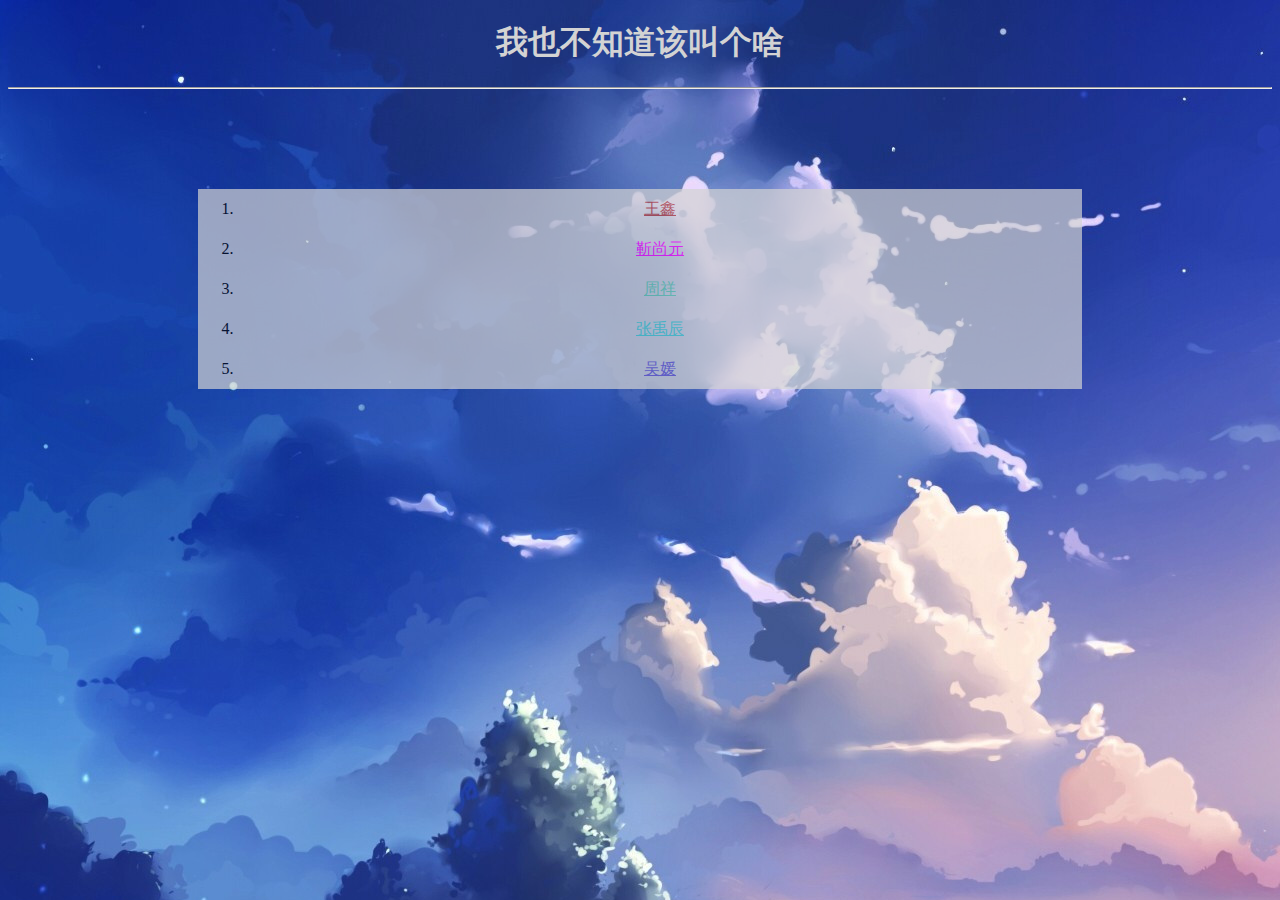
<file: Web/index.html>
<!DOCTYPE html>
<html lang="en">
<head>
    <meta charset="UTF-8">
    <meta name="viewport" content="width=device-width, initial-scale=1.0">
    <title>我也不知道该叫个啥名</title>
</head>
<body background="./img/img_1.jpg">
    <h1 style="text-align: center;color:lightgray">我也不知道该叫个啥</h1>
    <hr style="margin-bottom: 100px;">
    <div class="main" style="width: 70%; margin:0 auto; opacity: 0.7; height: 200px; background-color: lightgrey; align-items: center; text-align:center;">
    <ol style="line-height: 40px;">
        <li>
            <a href="./王鑫/index.html" style="color:brown">王鑫</a>
        </li>
        <li>
            <a href="./靳尚元/1.html" style="color: magenta;">靳尚元</a>
        </li>
        <li>
            <a href="./周祥/简历.html" style="color: mediumaquamarine;">周祥</a>
        </li>
        <li>
            <a href="./张禹辰/index.html" style="color: mediumturquoise;">张禹辰</a>
        </li>
        <li>
            <a href="./吴媛/index.html" style="color:slateblue">吴媛</a>
        </li>
    </ol>
</div>
</body>
</html>
</file>
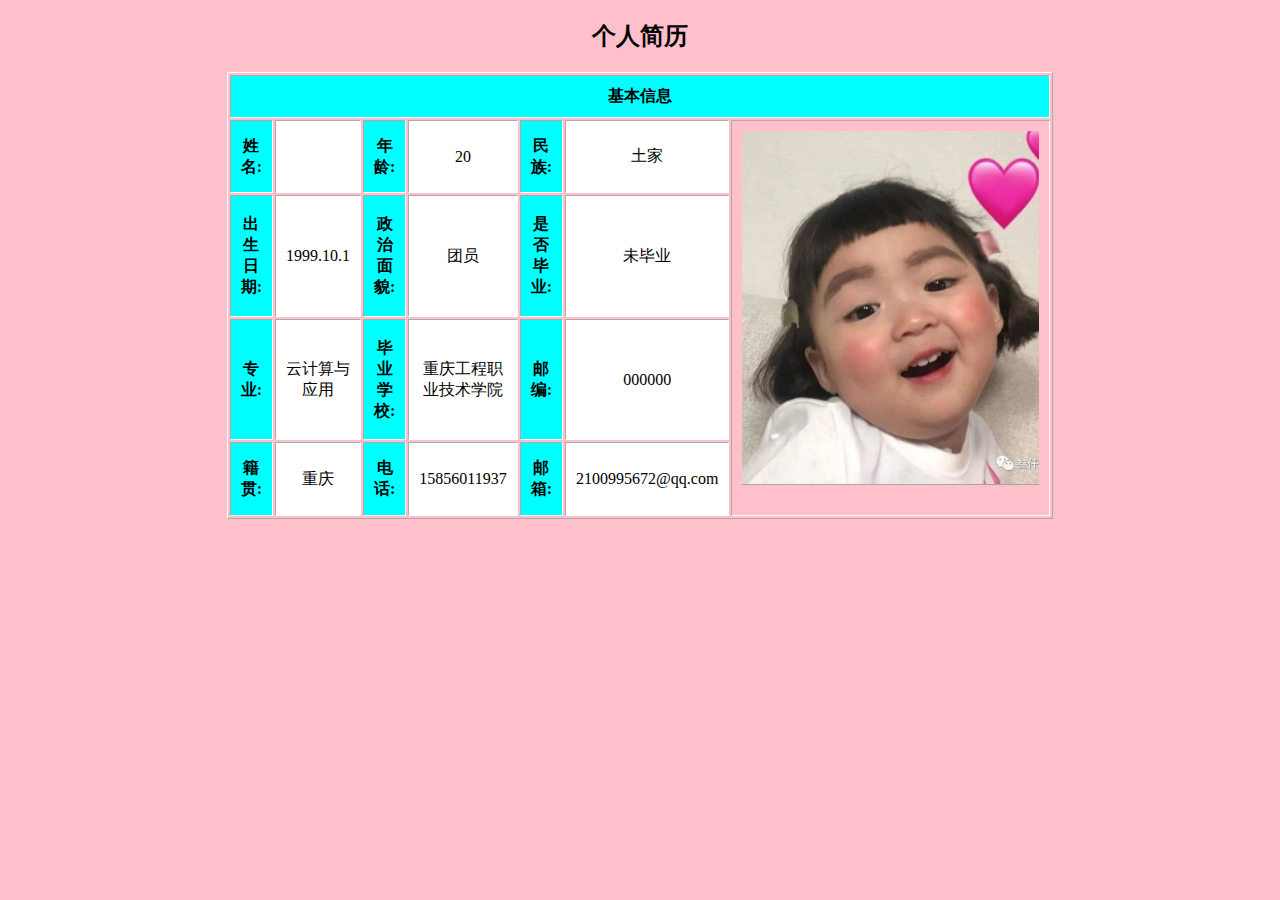
<file: Web/吴媛/index.html>
<!DOCTYPE html>
<html>
<head>
    <meta charset="utf-8">
    <title>吴媛的个人简历</title>
</head>
<body bgcolor="pink">
    <h2 align="center">个人简历</h2>
    <table border="1" align="center" cellpadding="10" width="800" style="border-color:white;">
        <tr align="center">
            <th colspan="7" bgcolor="cyan">基本信息</th>
        </tr>
        <tr align="center">
            <th bgcolor="cyan">姓名:</th>
            <td bgcolor="white"吴媛</td>
            <th bgcolor="cyan">年龄:</th>
            <td bgcolor="white">20</td>
            <th bgcolor="cyan">民族:</th>
            <td bgcolor="white">土家</td>
            <td rowspan="4" width="100" <p><a href="eg.resume1.html"><img border="0" src="./img/捕获1.PNG" />
                </a></p>
            </td>
        </tr>
        <tr align="center">
            <th bgcolor="cyan">出生日期:</th>
            <td bgcolor="white">1999.10.1</td>
            <th bgcolor="cyan">政治面貌:</th>
            <td bgcolor="white">团员</td>
            <th bgcolor="cyan">是否毕业:</th>
            <td bgcolor="white">未毕业</td>
        </tr>
        <tr align="center">
            <th bgcolor="cyan">专业:</th>
            <td bgcolor="white">云计算与应用</td>
            <th bgcolor="cyan">毕业学校:</th>
            <td bgcolor="white">重庆工程职业技术学院</td>
            <th bgcolor="cyan">邮编:</th>
            <td bgcolor="white">000000</td>
        </tr>
        <tr align="center">
            <th bgcolor="cyan">籍贯:</th>
            <td bgcolor="white">重庆</td>
            <th bgcolor="cyan">电话:</th>
            <td bgcolor="white">15856011937</td>
            <th bgcolor="cyan">邮箱:</th>
            <td bgcolor="white">2100995672@qq.com</td>
            </td>
        </tr>
    </table>
</body>

</html>
</file>
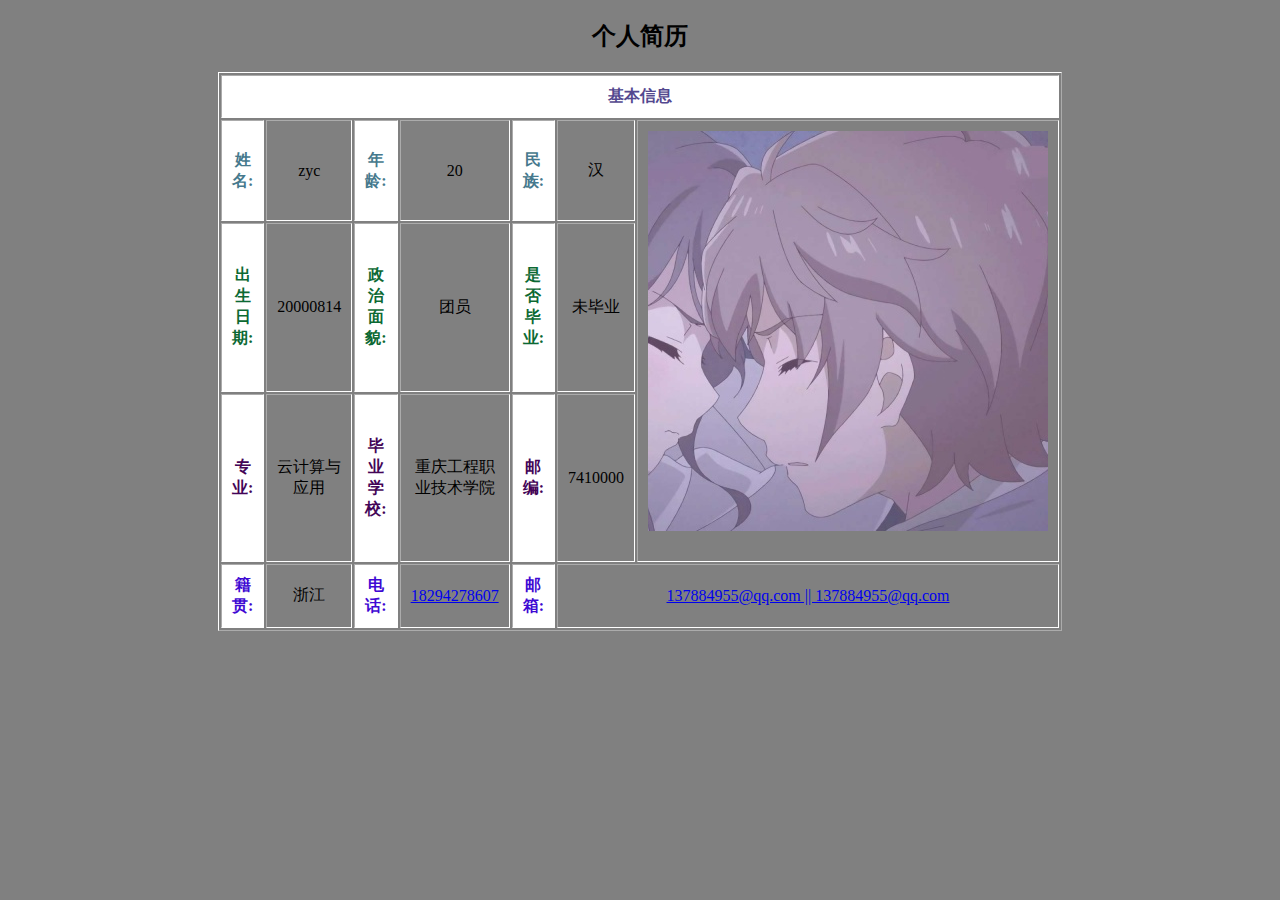
<file: Web/张禹辰/index.html>
<!DOCTYPE html>
<html>

<head>
    <meta charset="utf-8">
    <title>zyc的个人简历</title>
</head>

<body bgcolor="gray">
    <h2 align="center"><a herf="/IMG/Web简历_.jpg">个人简历</a></h2>
    <table border="1" align="center" cellpadding="10" width="800" style="border-color:white;">
        <tr align="center">
            <th colspan="7" bgcolor="white" style="color:rgb(83, 72, 143);">基本信息</th>
        </tr>

        <tr align="center">
            <th bgcolor="white" style="color:rgb(70, 121, 141) ;">姓名:</th>
            <td> zyc</td>
            <th bgcolor="white" style="color:rgb(70, 121, 141) ;">年龄:</th>
            <td>20</td>
            <th bgcolor="white" style="color:rgb(70, 121, 141) ;">民族:</th>
            <td>汉</td>
            <td rowspan="3" width="100" <p><a href="eg.resume1.html"><img border="0" src="1.jpeg" />
                </a></p>
            </td>
        </tr>

        <tr align="center">
            <th bgcolor="white" style="color:rgb(12, 105, 51) ;">出生日期:</th>
            <td>20000814</td>
            <th bgcolor="white" style="color:rgb(12, 105, 51) ;">政治面貌:</th>
            <td>团员</td>
            <th bgcolor="white" style="color:rgb(12, 105, 51) ;">是否毕业:</th>
            <td>未毕业</td>
        </tr>

        <tr align="center">
            <th bgcolor="white" style="color:rgb(68, 5, 87) ;">专业:</th>
            <td>云计算与应用</td>
            <th bgcolor="white" style="color:rgb(68, 5, 87) ;">毕业学校:</th>
            <td>重庆工程职业技术学院</td>
            <th bgcolor="white" style="color:rgb(68, 5, 87) ;">邮编:</th>
            <td>7410000</td>
        </tr>

        <tr align="center">
            <th bgcolor="white" style="color:rgb(63, 9, 211) ;">籍贯:</th>
            <td>浙江</td>
            <th bgcolor="white" style="color:rgb(63, 9, 211) ;">电话:</th>
            <td><a href="tel:18294278607">18294278607</a></td>
            <th bgcolor="white" style="color:rgb(63, 9, 211) ;">邮箱:</th>
            <td colspan="2"><a href="mailto:137884955@qq.com?subject=Hello%20world">137884955@qq.com ||
                    137884955@qq.com </a>
            </td>
        </tr>
    </table>
</body>

</html>
</file>
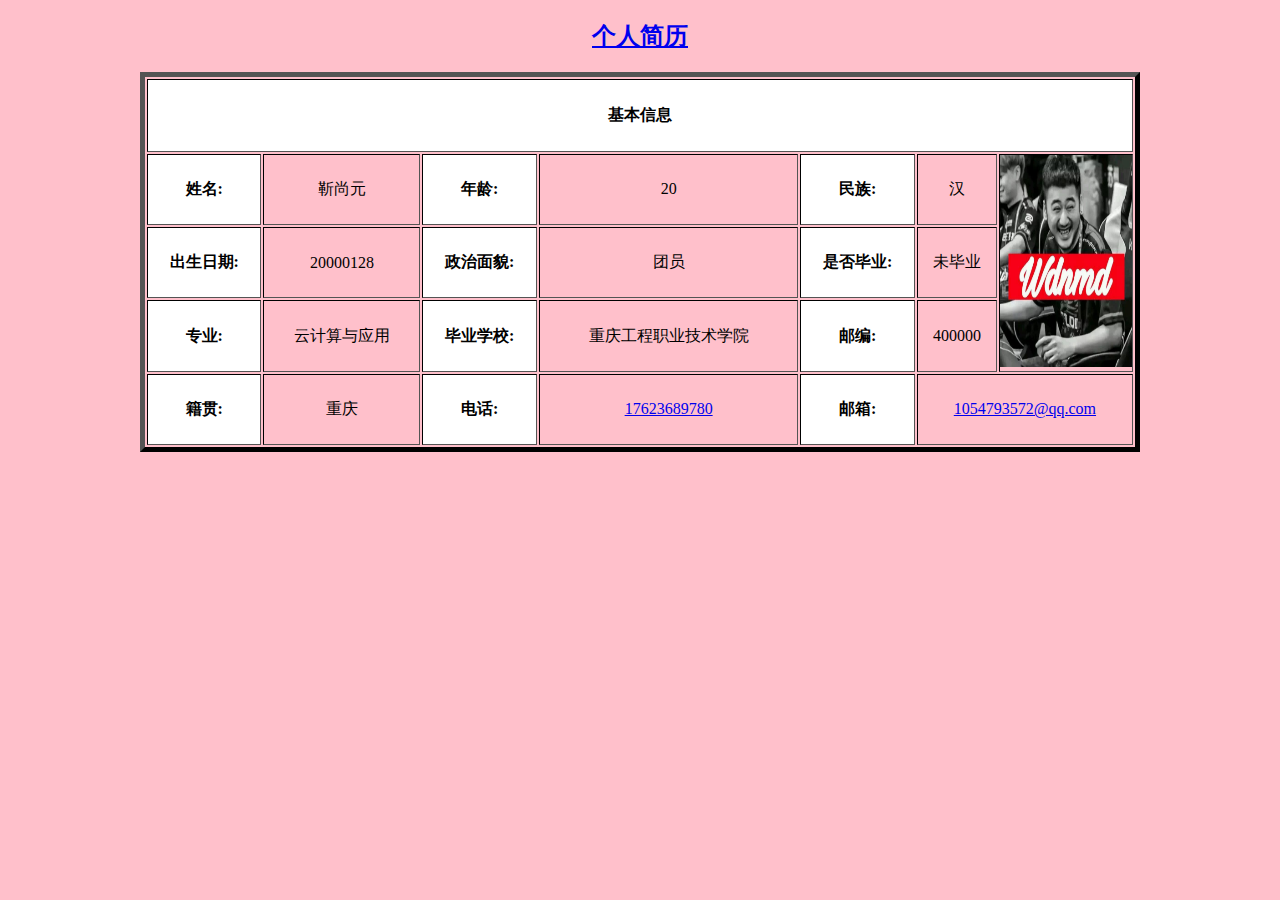
<file: Web/靳尚元/1.html>
<!DOCTYPE html>
<html lang="en">
<head>
    <meta charset="UTF-8">
    <meta name="viewport" content="width=device-width, initial-scale=1.0">
    <title>个人简历</title>
</head>
<body bgcolor="pink">
    <h2 align="center"><a href="./1.jpg"  >个人简历</a></h2>
    <table border="5" align="center" cellpadding="0" width="1000" style="border-color:black;">
        <tr align="center">
            <th colspan="7" height="71" bgcolor="white" >基本信息</th>
        </tr>

        <tr align="center">
            <th bgcolor="white">姓名:</th>
            <td>靳尚元</td>
            <th bgcolor="white">年龄:</th>
            <td>20</td>
            <th bgcolor="white">民族:</th>
            <td>汉</td>
            <td rowspan="3" width="100" height="71" ><a href="./qz.jpg"></a><img   border="0" src="./qz.jpg"  style="margin: 0%;" width="132" height="212" />
                </a>
               
            </td>
        </tr>
        <tr align="center">
            <th bgcolor="white">出生日期:</th>
            <td>20000128</td>
            <th bgcolor="white">政治面貌:</th>
            <td>团员</td>
            <th bgcolor="white">是否毕业:</th>
            <td>未毕业</td>
        </tr>

        <tr align="center">
            <th bgcolor="white">专业:</th>
            <td>云计算与应用</td>
            <th bgcolor="white">毕业学校:</th>
            <td>重庆工程职业技术学院</td>
            <th bgcolor="white">邮编:</th>
            <td>400000</td>
        </tr>

        <tr height="71" align="center">
            <th bgcolor="white">籍贯:</th>
            <td>重庆</td>
            <th bgcolor="white">电话:</th>
            <td><a href="tel:17623689780">17623689780</a></td>
            <th bgcolor="white">邮箱:</th>
            <td colspan="2"><a href="mailto:1054793572@qq.com?subject=Hello%20world">1054793572@qq.com </a>
            </td>
        </tr>
    </table>
</body>
</html>
</file>
